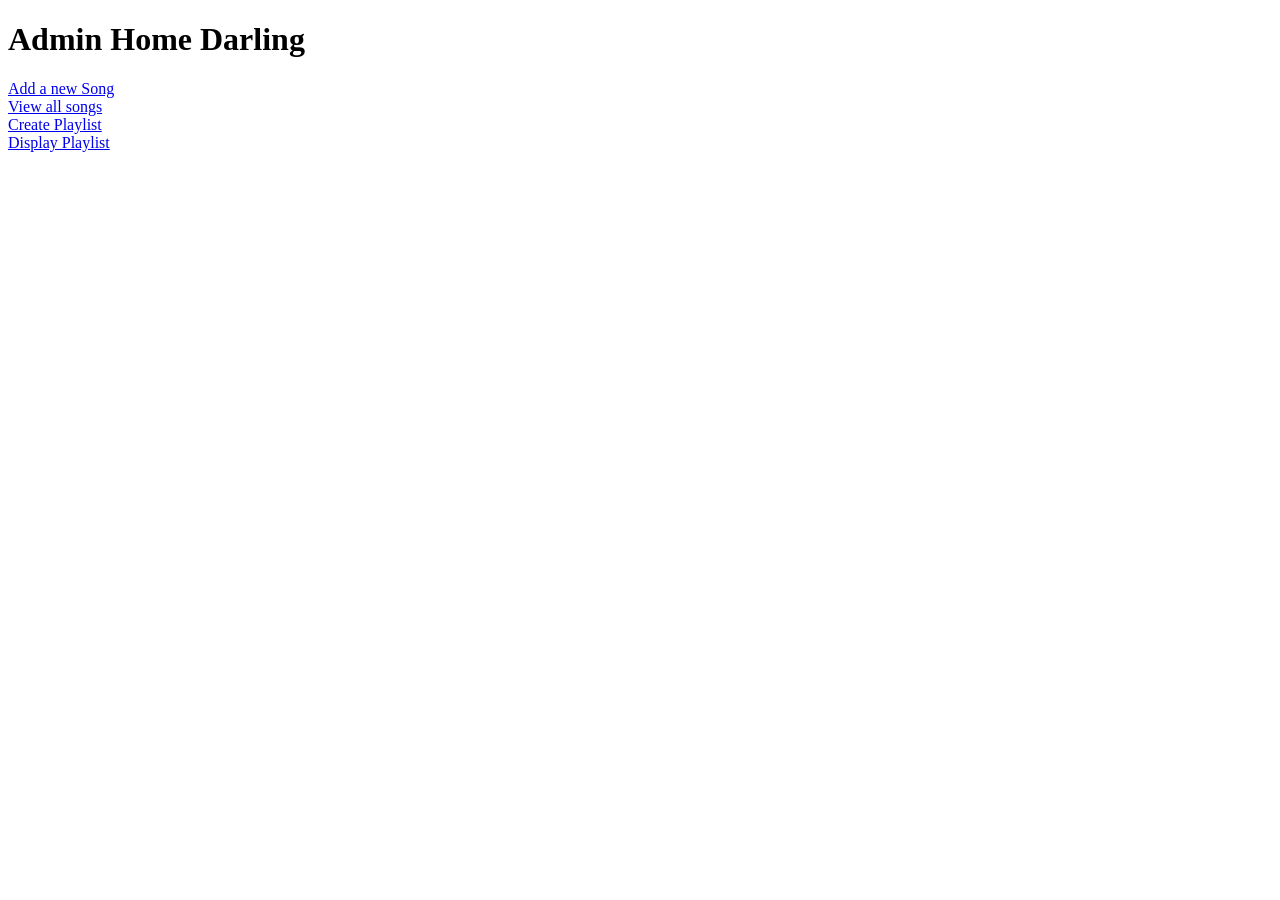
<file: src/main/resources/templates/adminHome.html>
<!DOCTYPE html>
<html>
<head>
<meta charset="ISO-8859-1">
<title>Insert title here</title>
</head>
<body>
<h1>Admin Home Darling</h1>
<a href="newSong">Add a new Song</a>
<br>
<a href="viewSongs">View all songs</a>
<br>
<a href="createPlaylist">Create Playlist</a>
<br>
<a href="viewPlaylist">Display Playlist</a>
</body>
</html>
</file>
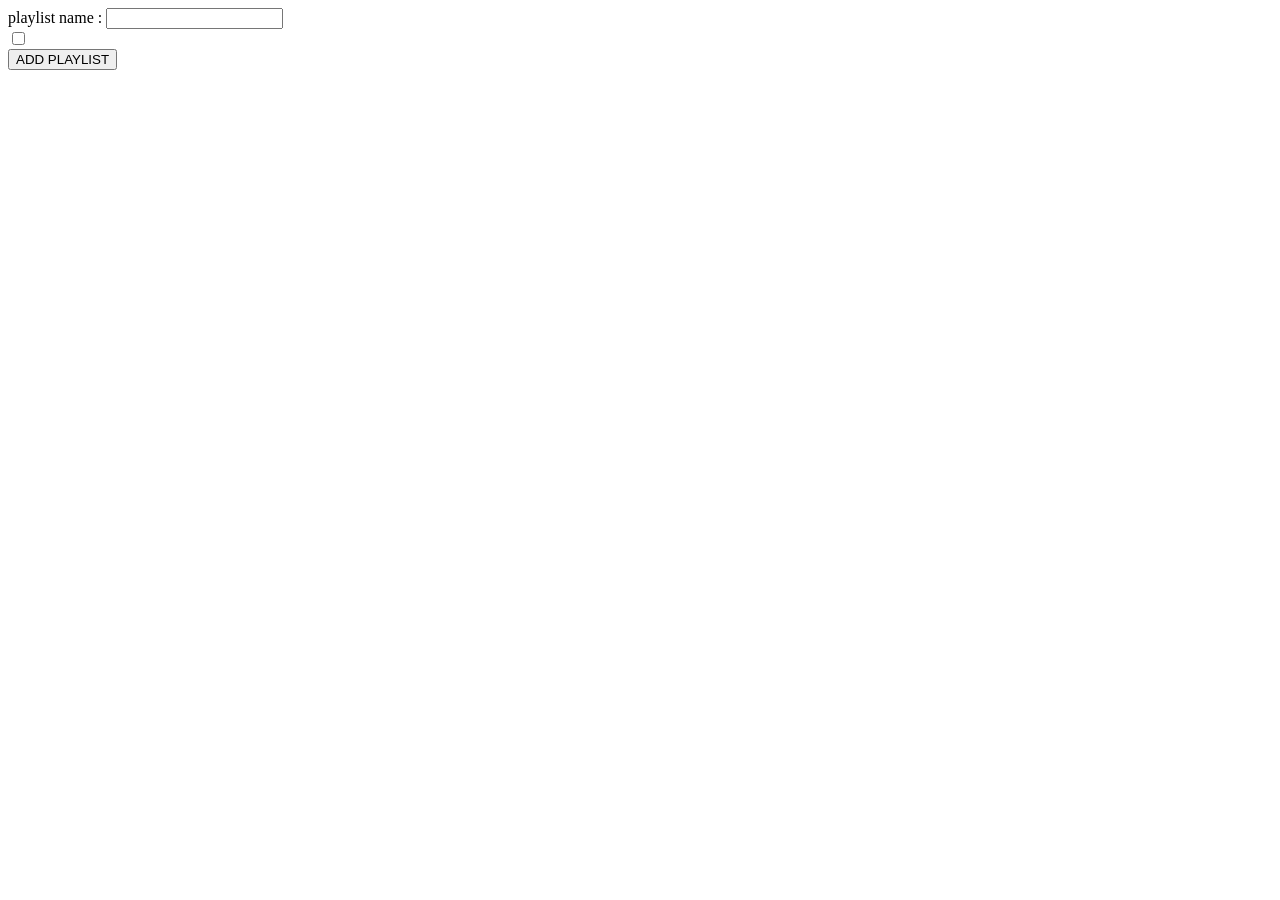
<file: src/main/resources/templates/createPlaylist.html>
<!DOCTYPE html>
<html>
<head>
<meta charset="ISO-8859-1">
<title>Insert title here</title>
</head>
<body>
<form action="addPlaylist" method="post">
      <label>playlist name : </label>
      <input type="text" name="name"/>
      <br>
      <!-- incomplete -->
      <div th:each="song:${songs}">
         <input type="checkbox" th:name="songs" th:value="${song.id}"/>
         <label th:text="${song.name}"></label>
      </div>
      <input type="submit" value="ADD PLAYLIST"/>      
</form>
</body>
</html>
</file>
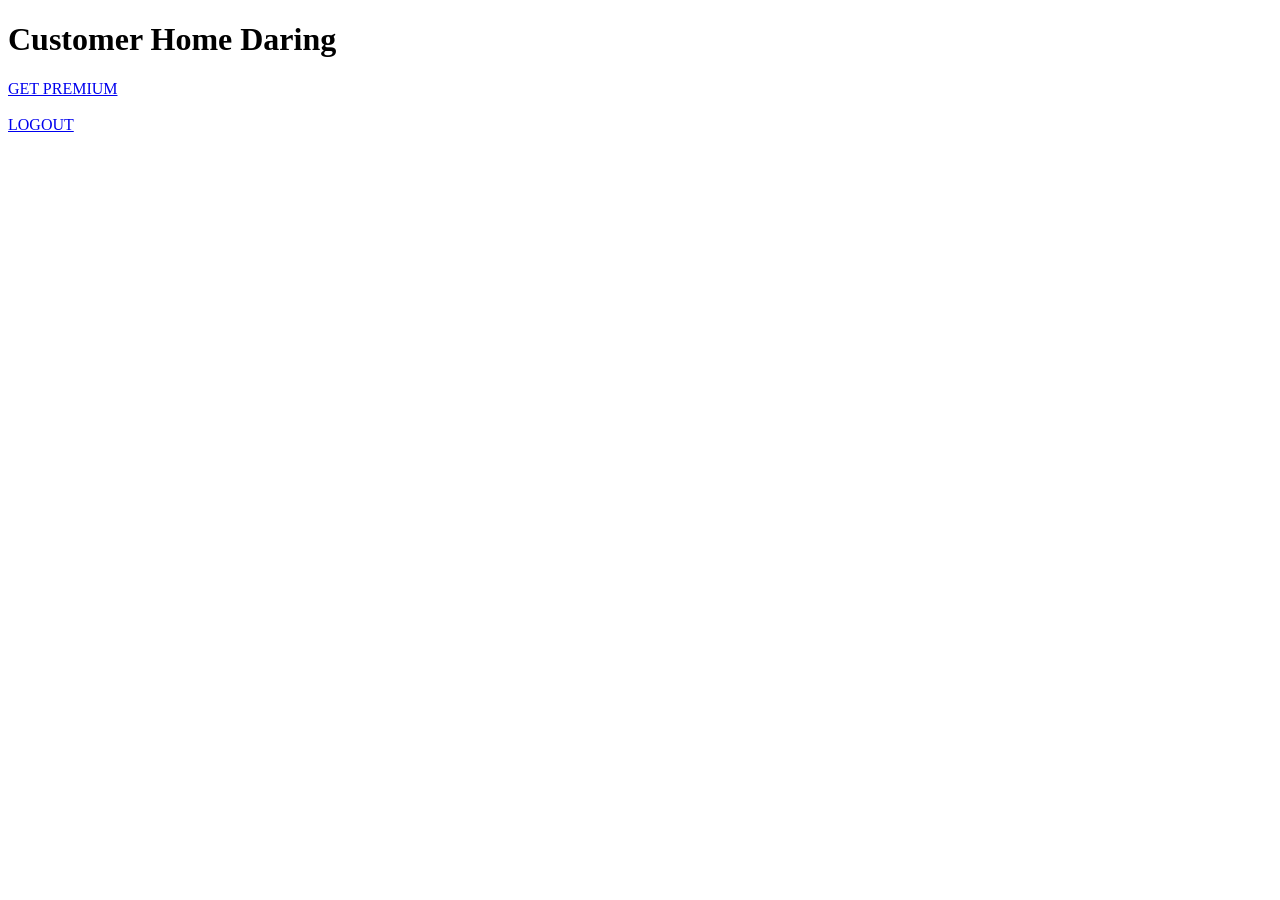
<file: src/main/resources/templates/customerHome.html>
<!DOCTYPE html>
<html>
<head>
<meta charset="ISO-8859-1">
<title>Insert title here</title>
 </head>
<body>
<h1>Customer Home Daring</h1>
<a href="pay">GET PREMIUM</a>
<br>
<br>
<a href="logout">LOGOUT</a>
</body>
</html>
</file>
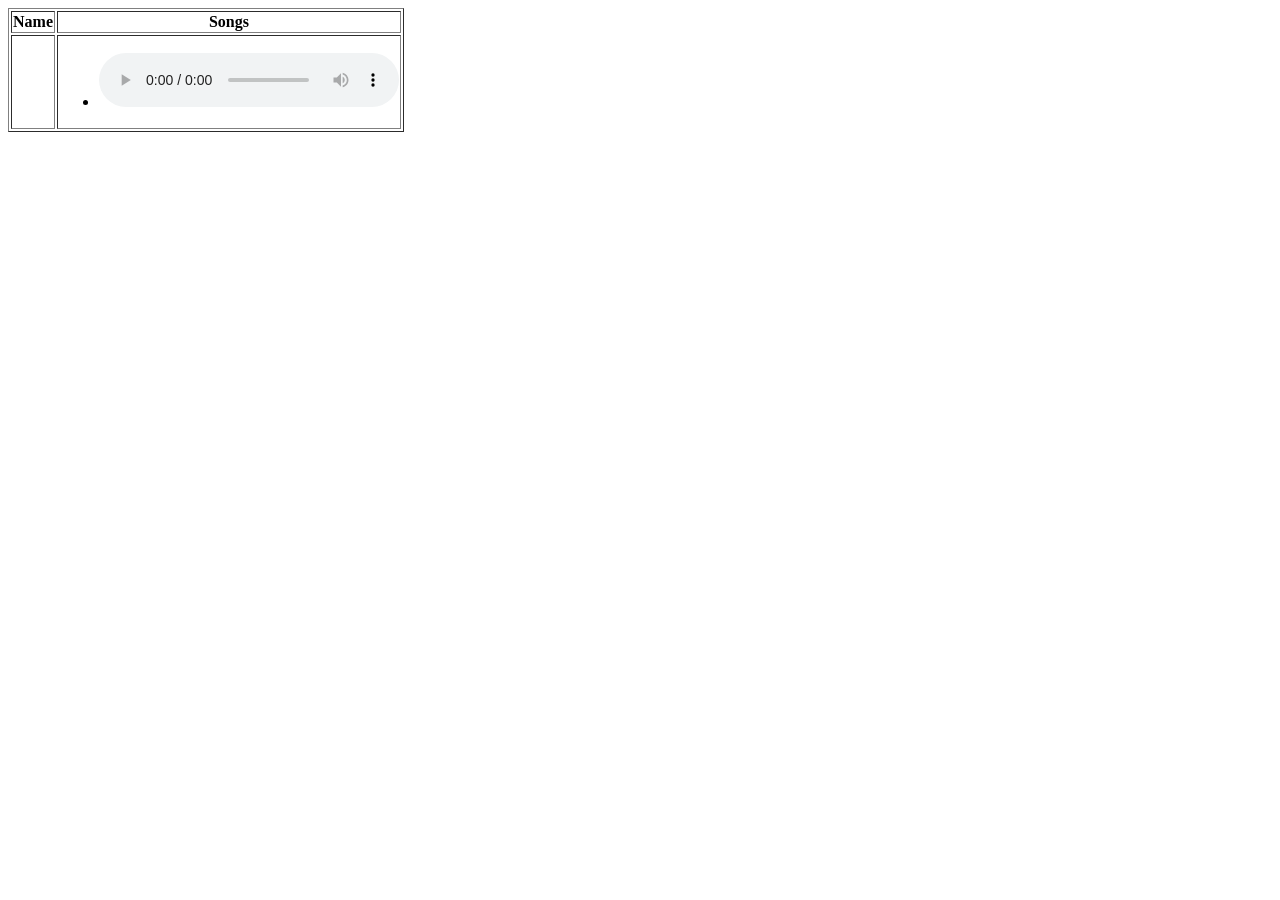
<file: src/main/resources/templates/displayPlaylist.html>
<!DOCTYPE html>
<html>
<head>
<meta charset="ISO-8859-1">
<title>Insert title here</title>
<style type="text/css">
      iframe{
           height:100px;
           width:500px;
            }

  </style>

</head>
<body>
<table border>
<thead>
<tr>
<th>Name</th>
<th>Songs</th>

</tr>
</thead>
<tbody>
<tr th:each="plist:${allPlaylist}">    <!-- "allPlaylist" is write from the list of playlist in the createPlaylist -->
<td th:text="${plist.name}"></td>
<td>
   <ul>
      <li th:each="song:${plist.songs}">
      <span th:text="${song.name}"></span>
      <audio controls>
              <source th:src="${song.link}" type="audio/mpeg">
      </audio>
      </li>
   </ul>
</td>
</tr> 
</tbody>
</table>

</body>
</html>
</file>
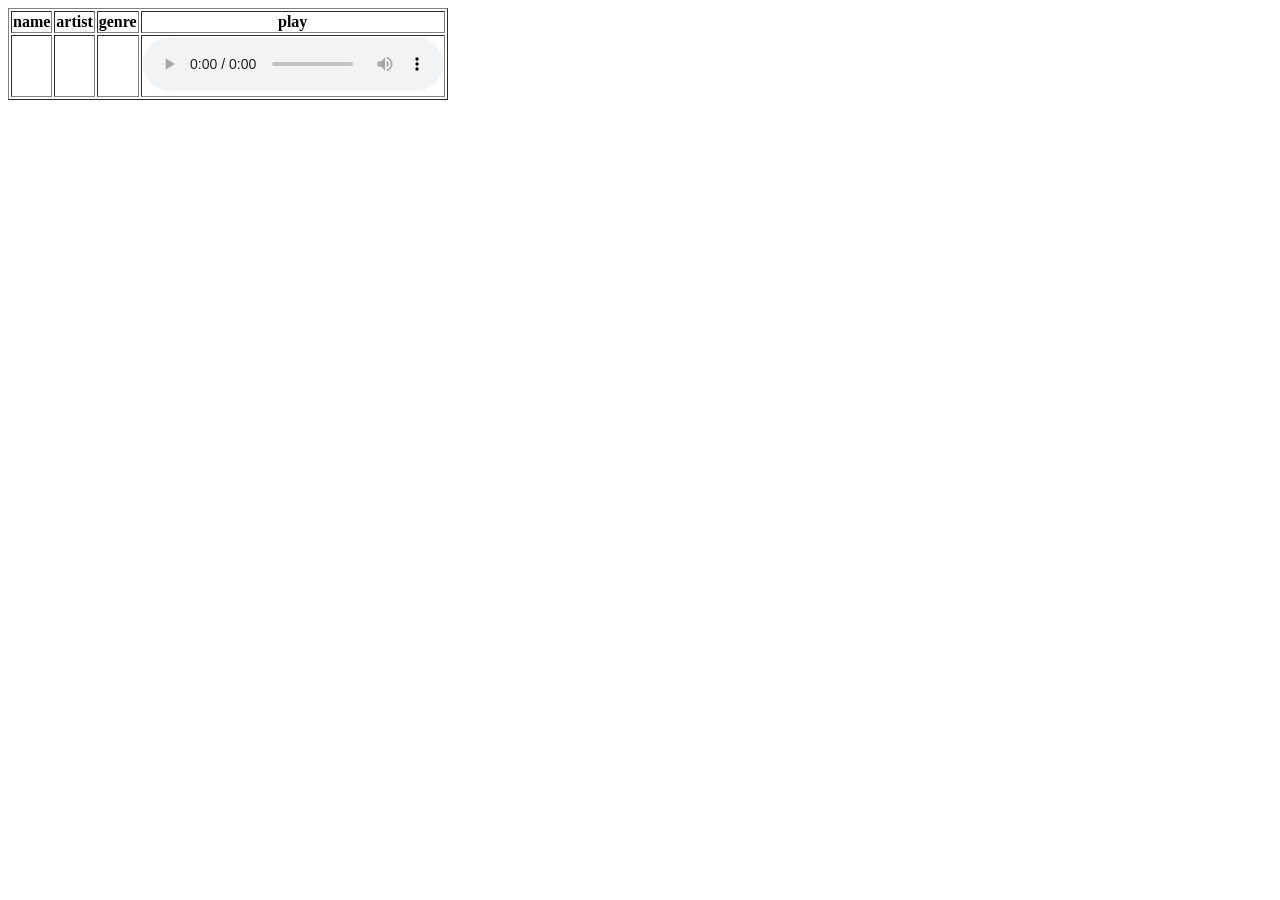
<file: src/main/resources/templates/displaySongs.html>
<!DOCTYPE html>
<html>
<head>
<meta charset="ISO-8859-1">
<title>Insert title here</title>
<style type="text/css">
      iframe{
           height:100px;
           width:500px;
            }

  </style>

</head>
<body>
<table border>
<thead>
<tr>
<th>name</th>
<th>artist</th>
<th>genre</th>
<th>play</th>
</tr>
</thead>
<tbody>
<tr th:each="song:${songs}">
<td th:text="${song.name}"></td>
<td th:text="${song.artist}"></td>
<td th:text="${song.genre}"></td>
<td >
<audio controls>
<source th:src=" ${song.link}" type="audio/mpeg"></audio>
</td>
</tr> 
</tbody>
</table>

</body>
</html>
</file>
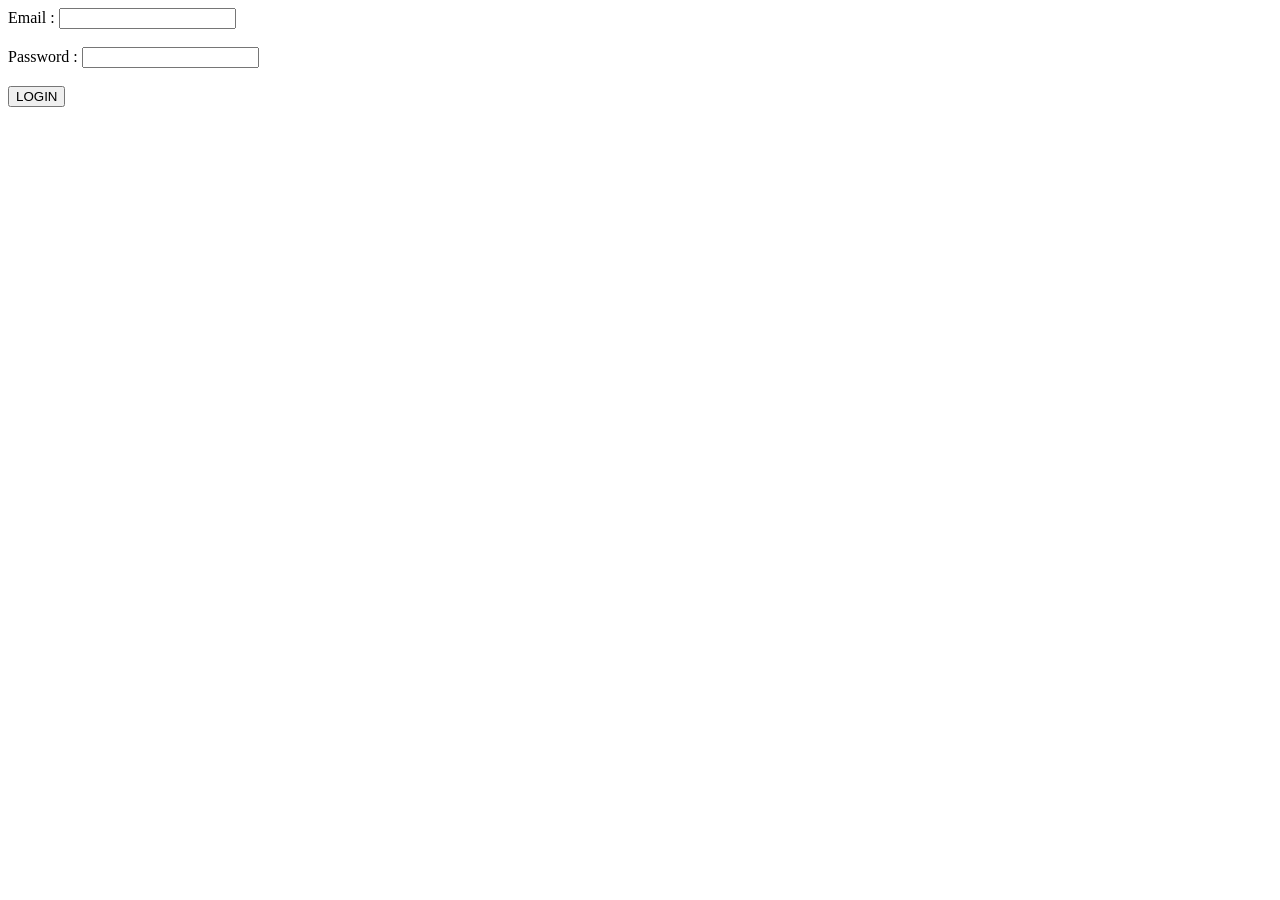
<file: src/main/resources/templates/login.html>
<!DOCTYPE html>
<html>
<head>
<meta charset="ISO-8859-1">
<title>Insert title here</title>
</head>
<body>
<form action="validate" method="post">

<label>Email : </label>
<input type="email" name="email" required="required"/>
<br>
<br>
<label>Password : </label>
<input type="password" name='password' required="required"/>
<br>
<br>
<input type="submit" value="LOGIN"/>
</form>

</body>
</html>
</file>
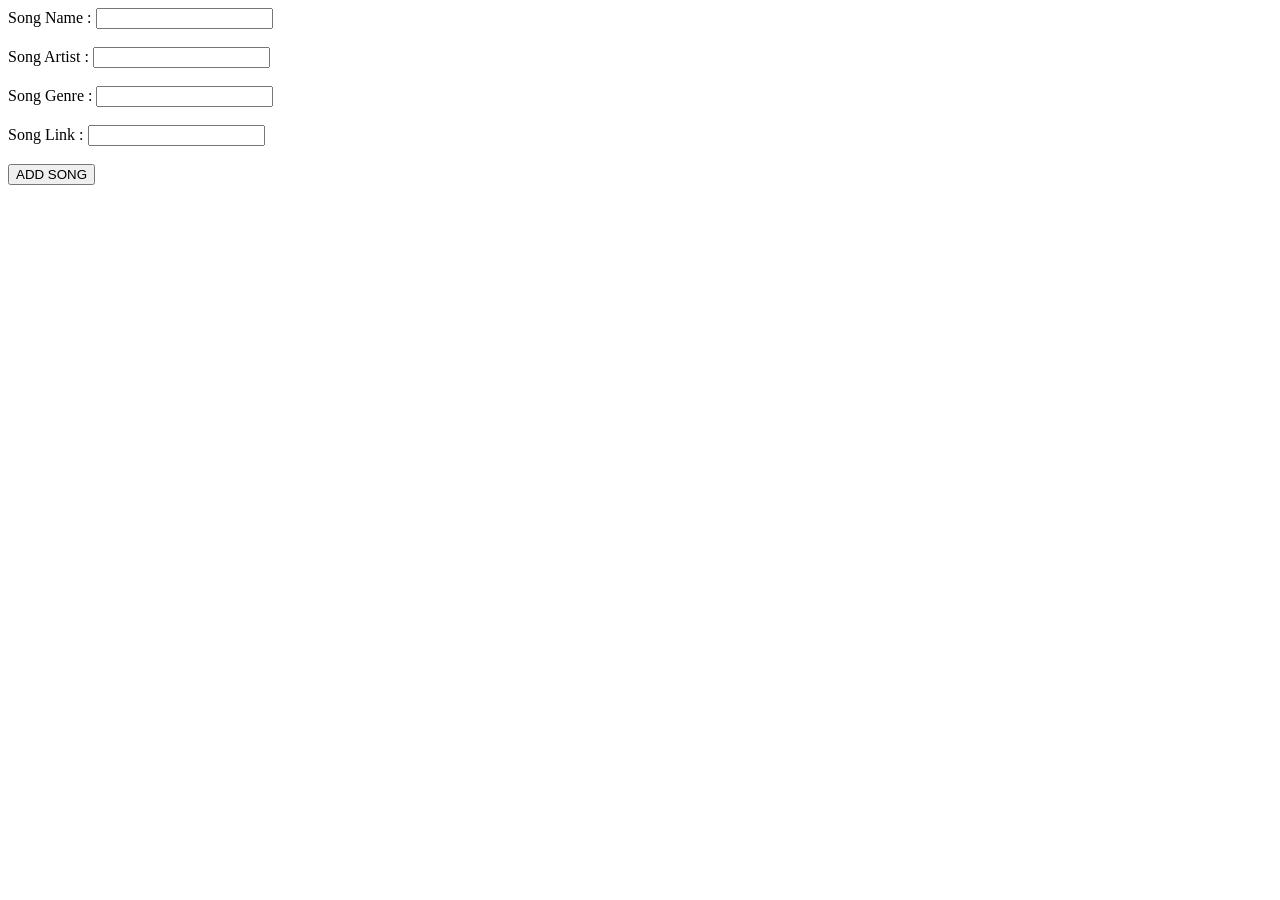
<file: src/main/resources/templates/newSong.html>
<!DOCTYPE html>
<html>
<head>
<meta charset="ISO-8859-1">
<title>Insert title here</title>
</head>
<body>
<form action="addSong" method="post">
<label>Song Name : </label>
<input type="text" name="name" />
<br>
<br>
<label>Song Artist : </label>
<input type="text" name="artist" />
<br>
<br>
<label>Song Genre : </label>
<input type="text" name='genre' />
<br>
<br>
<label>Song Link : </label>
<input type="text" name="link" required="required"/>
<br>	
<br>


<input type="submit" value="ADD SONG"/>
</form>

</body>
</html>
</file>
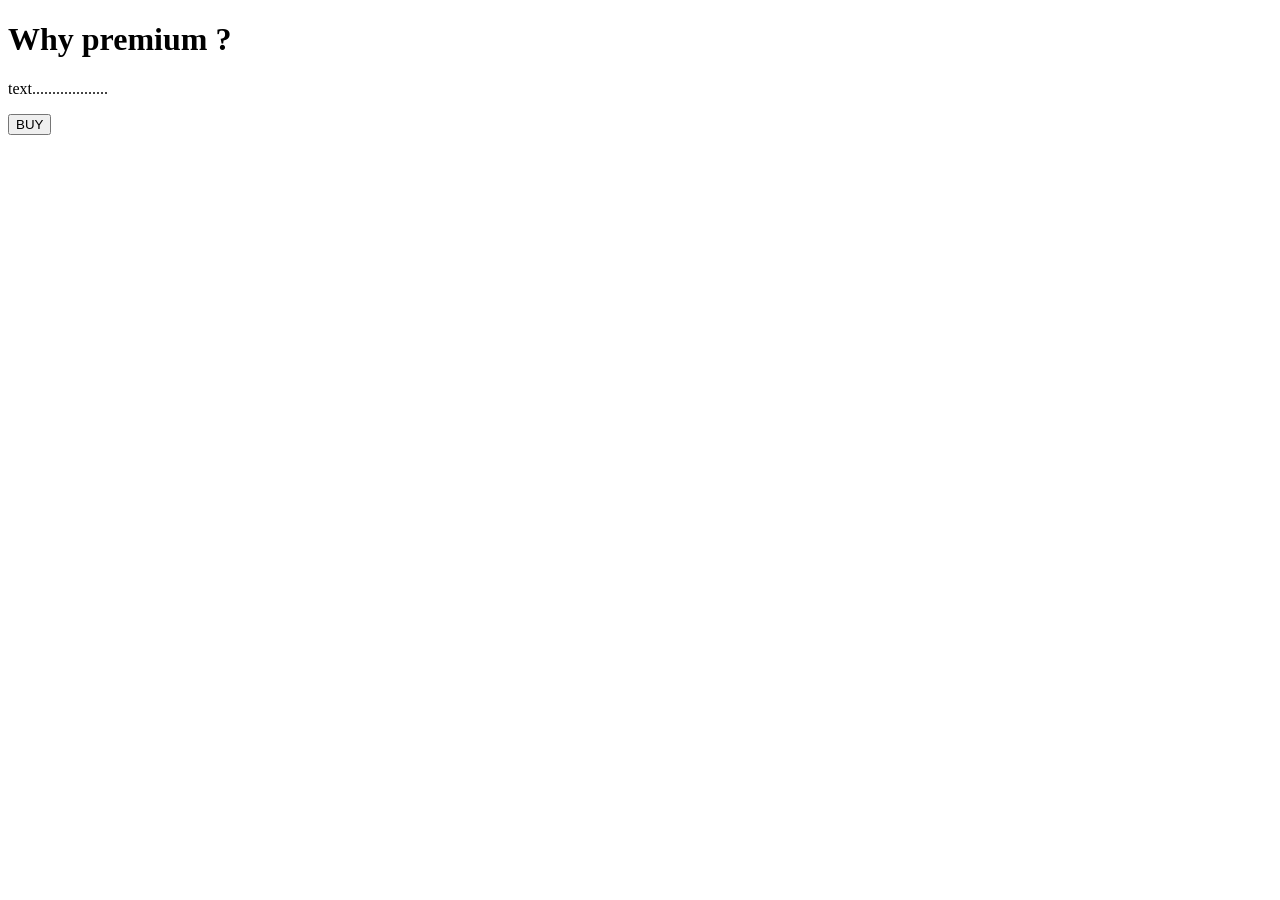
<file: src/main/resources/templates/pay.html>
<!DOCTYPE html>
<html xmlns:th="https://www.thymeleaf.org">
<head>
<meta charset="ISO-8859-1">
	
	<title>Payment</title>
	<script src="https://checkout.razorpay.com/v1/checkout.js"></script>
	<script src="https://code.jquery.com/jquery-3.5.1.min.js"></script>

</head>
<body>
<div>

		<h1>Why premium ? </h1>
		<p>text...................</p>
		
    	<form id="payment-form">
	        <button type="submit" class="buy-button" >BUY</button>
	    </form>
   
</div>

<script>
$(document).ready(function() {
    $(".buy-button").click(function(e) {
        e.preventDefault();
        var form = $(this).closest('form');
        
        
        createOrder();
    });
});

function createOrder() {
	
    $.post("/createOrder")
        .done(function(order) {
            order = JSON.parse(order);
            var options = {
                "key": "rzp_test_pvGIc9JvXWZTVS",
                "amount": order.amount_due.toString(),
                "currency": "INR",
                "name": "Tune Hub",
                "description": "Test Transaction",
                "order_id": order.id,
                "handler": function (response) {
                    verifyPayment(response.razorpay_order_id, response.razorpay_payment_id, response.razorpay_signature);
                },
                "prefill": {
                    "name": "Your Name",
                    "email": "test@example.com",
                    "contact": "9999999999"
                },
                "notes": {
                    "address": "Your Address"
                },
                "theme": {
                    "color": "#F37254"
                }
            };
            var rzp1 = new Razorpay(options);
            rzp1.open();
        })
        .fail(function(error) {
            console.error("Error:", error);
        });
}

function verifyPayment(orderId, paymentId, signature) {
     $.post("/verify", { orderId: orderId, paymentId: paymentId, signature: signature })
         .done(function(isValid) {
             if (isValid) {
                 alert("Payment successful");
                 window.location.href = 'payment-success';
             } else {
                 alert("Payment failed");
                 window.location.href = 'payment-failure';
             }
         })
         .fail(function(error) {
             console.error("Error:", error);
         });
}
</script>
</body>
</html>
</file>
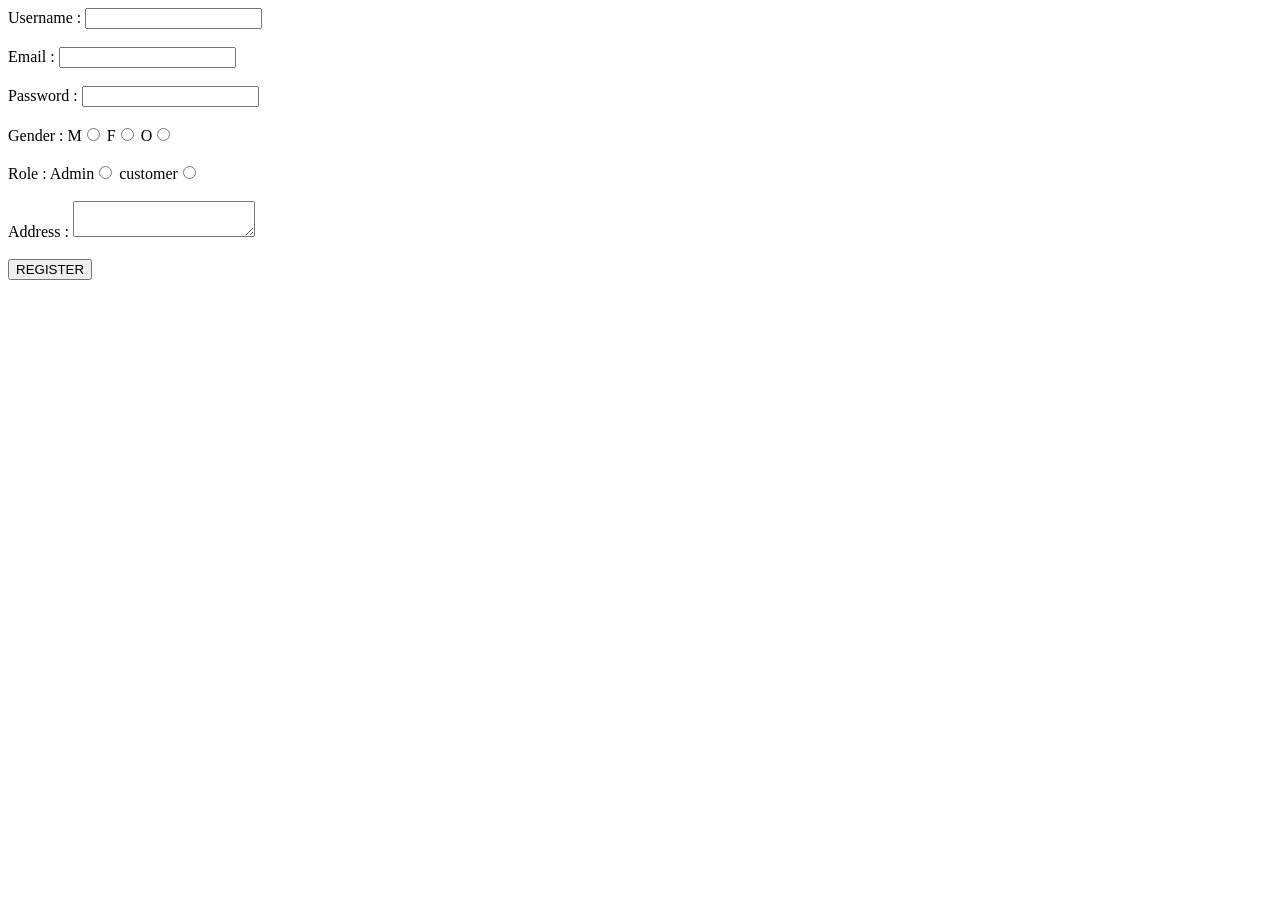
<file: src/main/resources/templates/registration.html>
<!DOCTYPE html>
<html>
<head>
<meta charset="ISO-8859-1">
<title>Insert title here</title>
</head>
<body>
<form action="register" method="post">
<label>Username : </label>
<input type="text" name="username" required/>
<br>
<br>
<label>Email : </label>
<input type="email" name="email" required="required"/>
<br>
<br>
<label>Password : </label>
<input type="password" name='password' required="required"/>
<br>
<br>
<label>Gender : </label>
M<input type="radio" name="gender" value="male"/>
F<input type="radio" name="gender" value="female"/>
O<input type="radio" name="gender" value="other"/>
<br>	
<br>
<label>Role : </label>

Admin<input type="radio" name="role" value="admin"/>
customer<input type="radio" name="role" value="customer"/>
<br>
<br>
<label>Address : </label>
<textarea name="address" required="required"></textarea>
<br>
<br>
<input type="submit" value="REGISTER"/>
</form>
</body>
</html>
</file>
